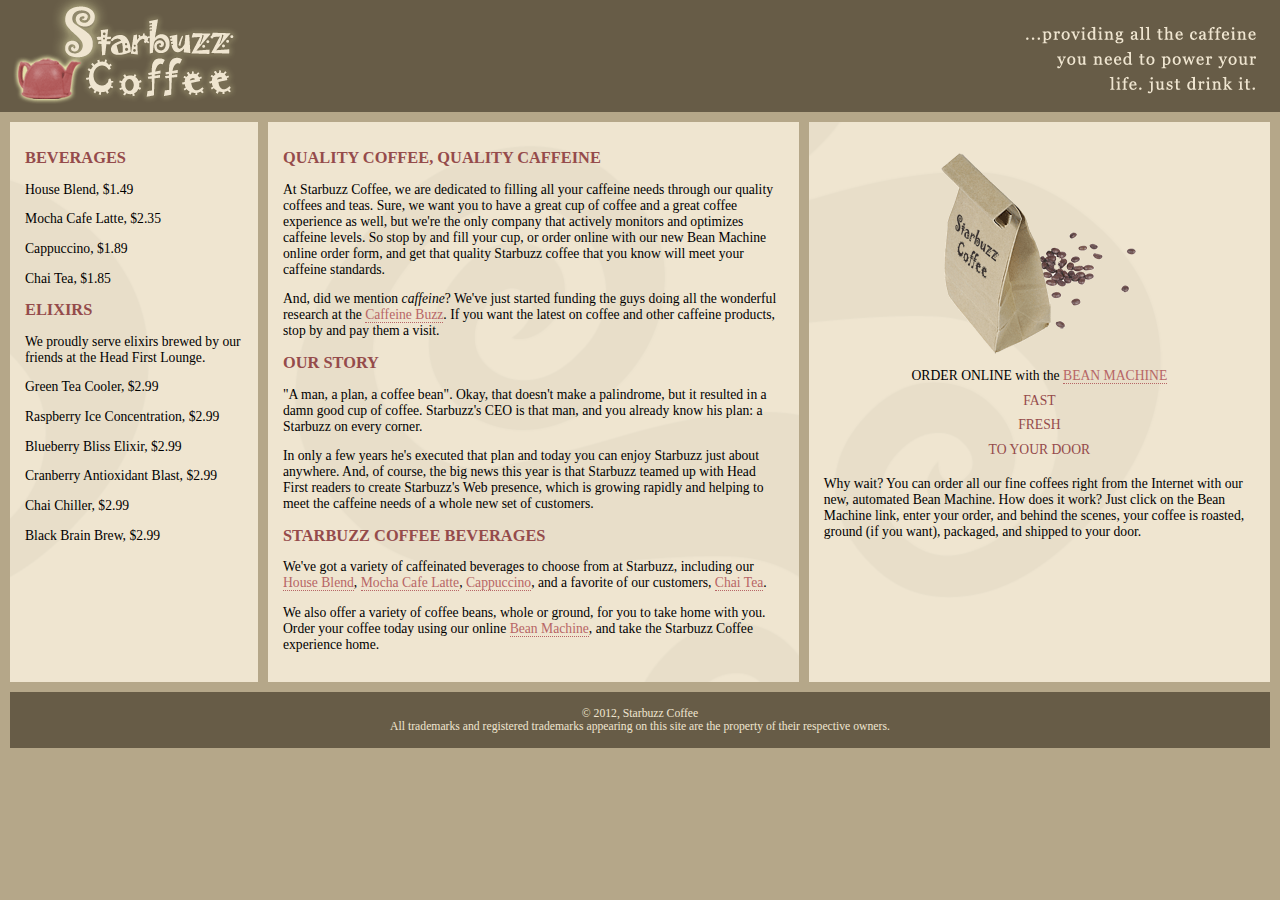
<file: index.html>
<!DOCTYPE html>
<html>
  <head>
    <meta charset="utf-8">
    <title>Starbuzz Coffee</title>
    <link rel="stylesheet" type="text/css" href="starbuzz.css">
  </head> 

  <body>

<div id="taozi">
    <div id="p1"></div>
    <div id="p2"></div>
</div>

<div id="tableContainer">
<div id="tableRow">
<div id="drinks">
		<h1>BEVERAGES</h1>
			<p>House Blend, $1.49</p>
			<p>Mocha Cafe Latte, $2.35</p>
			<p>Cappuccino, $1.89</p>
			<p>Chai Tea, $1.85</p>
		<h1>ELIXIRS</h1>
			<p>
				We proudly serve elixirs brewed by our friends
				at the Head First Lounge.
			</p>
			<p>Green Tea Cooler, $2.99</p>
			<p>Raspberry Ice Concentration, $2.99</p>
			<p>Blueberry Bliss Elixir, $2.99</p>
			<p>Cranberry Antioxidant Blast, $2.99</p>
			<p>Chai Chiller, $2.99</p>
			<p>Black Brain Brew, $2.99</p>
	</div>
    <div id="main">
      <h1>QUALITY COFFEE, QUALITY CAFFEINE</h1>
      <p>
        At Starbuzz Coffee, we are dedicated to filling all your  caffeine needs through our 
        quality coffees and teas. Sure, we want you to have a great cup of coffee and a great 
        coffee experience as well, but we're the only company that actively monitors and 
        optimizes caffeine levels. So stop by and fill your cup, or order online with our new Bean 
        Machine online order form, and get that quality Starbuzz coffee that you know will meet 
        your caffeine standards.
      </p>
      <p>
        And, did we mention <em>caffeine</em>? We've just started funding the guys doing all 
        the wonderful research at the <a href="http://buzz.wickedlysmart.com"
        title="Read all about caffeine on the Buzz">Caffeine Buzz</a>.
        If you want the latest on coffee and other caffeine products, 
        stop by and pay them a visit.
      </p>
      <h1>OUR STORY</h1>
      <p>
        "A man, a plan, a coffee bean". Okay, that doesn't make a palindrome, but it resulted
        in a damn good cup of coffee.  Starbuzz's CEO is that man, and you already know his 
        plan: a Starbuzz on every corner.
      </p> 
      <p>In only a few years he's executed that plan and today 
        you can enjoy Starbuzz just about anywhere.  And, of course, the big news this year 
        is that Starbuzz teamed up with Head First readers to create Starbuzz's Web presence,  
        which is growing rapidly and helping to meet the caffeine needs of a whole new set of 
        customers.  
      </p>
      <h1>STARBUZZ COFFEE BEVERAGES</h1>
      <p>
        We've got a variety of caffeinated beverages to choose
        from at Starbuzz, including our 
        <a href="beverages.html#house" title="House Blend">House Blend</a>,
        <a href="beverages.html#mocha" title="Mocha Cafe Latte">Mocha Cafe Latte</a>, 
        <a href="beverages.html#cappuccino" title="Cappuccino">Cappuccino</a>,
        and a favorite of our customers, 
        <a href="beverages.html#chai" title="Chai Tea">Chai Tea</a>.
      </p>
      <p>
        We also offer a variety of coffee beans, whole or ground, for you to
        take home with you.  Order your coffee today using our online
        <a href="form.html">Bean Machine</a>, and take
        the Starbuzz Coffee experience home.
      </p>
    </div>
    
    <div id="sidebar">
        <p class="beanheading">
          <img src="images/bag.gif" alt="Bean Machine bag">
          <br>
          ORDER ONLINE
          with the 
          <a href="form.html">BEAN MACHINE</a>
          <br>
          <span class="slogan">
              FAST <br>
              FRESH <br>
              TO YOUR DOOR <br>
          </span>
        </p>
        <p>
          Why wait?  You can order all our fine coffees right from the Internet with our new, 
          automated Bean Machine.  How does it work?  Just click on the Bean Machine link, 
          enter your order, and behind the scenes, your coffee is roasted, ground 
          (if you want), packaged, and shipped to your door.
        </p>
      </div>

  
    </div>
  </div>

        <div id="footer">
            &copy; 2012, Starbuzz Coffee
            <br>
            All trademarks and registered trademarks appearing on 
            this site are the property of their respective owners.
          </div>
      

  
  
  </body>
</html>
</file>
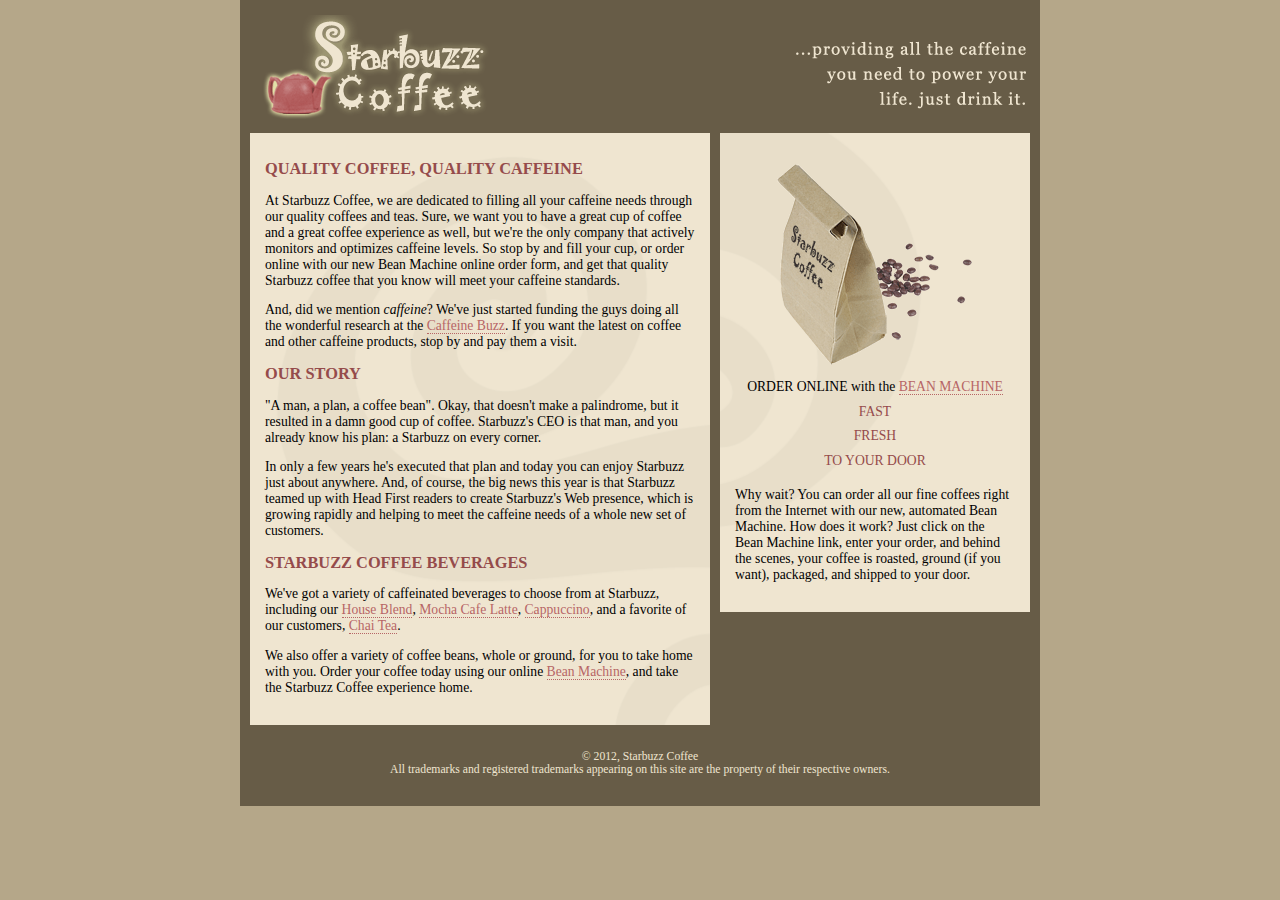
<file: starbuzz-master/index.html>
<!DOCTYPE html>
<html>
  <head>
    <meta charset="utf-8">
    <title>Starbuzz Coffee</title>
    <link rel="stylesheet" type="text/css" href="starbuzz.css">
  </head> 

  <body>

    <div id="allcontent">
      
    <div id="header">
      <img src="images/header.gif" alt="Starbuzz Coffee header image">
    </div>
    
    

    <div id="sidebar">
      <p class="beanheading">
        <img src="images/bag.gif" alt="Bean Machine bag">
        <br>
        ORDER ONLINE
        with the 
        <a href="form.html">BEAN MACHINE</a>
        <br>
        <span class="slogan">
            FAST <br>
            FRESH <br>
            TO YOUR DOOR <br>
        </span>
      </p>
      <p>
        Why wait?  You can order all our fine coffees right from the Internet with our new, 
        automated Bean Machine.  How does it work?  Just click on the Bean Machine link, 
        enter your order, and behind the scenes, your coffee is roasted, ground 
        (if you want), packaged, and shipped to your door.
      </p>
    </div>



    <div id="main">
      <h1>QUALITY COFFEE, QUALITY CAFFEINE</h1>
      <p>
        At Starbuzz Coffee, we are dedicated to filling all your  caffeine needs through our 
        quality coffees and teas. Sure, we want you to have a great cup of coffee and a great 
        coffee experience as well, but we're the only company that actively monitors and 
        optimizes caffeine levels. So stop by and fill your cup, or order online with our new Bean 
        Machine online order form, and get that quality Starbuzz coffee that you know will meet 
        your caffeine standards.
      </p>
      <p>
        And, did we mention <em>caffeine</em>? We've just started funding the guys doing all 
        the wonderful research at the <a href="http://buzz.wickedlysmart.com"
        title="Read all about caffeine on the Buzz">Caffeine Buzz</a>.
        If you want the latest on coffee and other caffeine products, 
        stop by and pay them a visit.
      </p>
      <h1>OUR STORY</h1>
      <p>
        "A man, a plan, a coffee bean". Okay, that doesn't make a palindrome, but it resulted
        in a damn good cup of coffee.  Starbuzz's CEO is that man, and you already know his 
        plan: a Starbuzz on every corner.
      </p> 
      <p>In only a few years he's executed that plan and today 
        you can enjoy Starbuzz just about anywhere.  And, of course, the big news this year 
        is that Starbuzz teamed up with Head First readers to create Starbuzz's Web presence,  
        which is growing rapidly and helping to meet the caffeine needs of a whole new set of 
        customers.  
      </p>
      <h1>STARBUZZ COFFEE BEVERAGES</h1>
      <p>
        We've got a variety of caffeinated beverages to choose
        from at Starbuzz, including our 
        <a href="beverages.html#house" title="House Blend">House Blend</a>,
        <a href="beverages.html#mocha" title="Mocha Cafe Latte">Mocha Cafe Latte</a>, 
        <a href="beverages.html#cappuccino" title="Cappuccino">Cappuccino</a>,
        and a favorite of our customers, 
        <a href="beverages.html#chai" title="Chai Tea">Chai Tea</a>.
      </p>
      <p>
        We also offer a variety of coffee beans, whole or ground, for you to
        take home with you.  Order your coffee today using our online
        <a href="form.html">Bean Machine</a>, and take
        the Starbuzz Coffee experience home.
      </p>
    </div>


 
    <div id="footer">
      &copy; 2012, Starbuzz Coffee
      <br>
      All trademarks and registered trademarks appearing on 
      this site are the property of their respective owners.
    </div>

  </div>
  </body>
</html>
</file>
<file: starbuzz.css>
#drinks {
  display: table-cell;
  background:       #efe5d0 url(images/background.gif) bottom right;
  font-size:        105%;
  width: 20%;
  padding:          15px;
  
  vertical-align: top;
 

}


body { 
  background-color: #b5a789;
  font-family:      Georgia, "Times New Roman", Times, serif;
  font-size:        small;
  margin:           0px;
 
}

#header {

  background-color: #675c47;
  margin: 10px 10px 0px 10px;
  height:           108px;
}
#taozi{
  background-color: #675c47;
}


#p1{
  background-color: #675c47;
  display:inline-block;
background-image: url("images/header.gif");
width: 400px;
height: 108px;


}

#p2 {
  background-color: #675c47;
  float: right;
display:inline-block;
background-image: url("images/header.gif");
background-position: -400px 108px;
width: 400px;
height: 108px;

}





#main {
  display: table-cell;
  background:       #efe5d0 url(images/background.gif) top left;
  font-size:        105%;
  padding:          15px;

  vertical-align: top;

}

#sidebar {
  display: table-cell;
  background:       #efe5d0 url(images/background.gif) bottom right;
  font-size:        105%;
  padding:          15px;
 
 
 

  vertical-align: top;


}

#footer {
  background-color: #675c47;
  color:            #efe5d0;
  text-align:       center;
  padding:          15px;
  margin: 0px 10px 10px 10px;
  font-size:        90%;
  
}

h1 {
  font-size:        120%;
  color:            #954b4b;
}

.slogan { color: #954b4b; }

.beanheading {
  text-align:       center;
  line-height:      1.8em;
}

a:link {
  color:            #b76666;
  text-decoration:  none;
  border-bottom:    thin dotted #b76666;
}
a:visited {
  color:            #675c47;
  text-decoration:  none;
  border-bottom:    thin dotted #675c47;
}

#allcontent{
  width: 800px;
  padding-top: 5px;
  padding-bottom: 5px;
  background-color: #675c47;
  margin-left: auto;
  margin-right:auto;
}

div#tableContainer{
  display: table;

}
div#tableRow{
  display: table-row;

}

#tableContainer{
  display: table;
  border-spacing: 10px;
}

#tableRow{
  display: table-row;
}
</file>
<file: starbuzz-master/starbuzz.css>
body { 
  background-color: #b5a789;
  font-family:      Georgia, "Times New Roman", Times, serif;
  font-size:        small;
  margin:           0px;
}

#header {
  background-color: #675c47;
  margin:           10px;
  height:           108px;
}

#main {
  background:       #efe5d0 url(images/background.gif) top left;
  font-size:        105%;
  padding:          15px;
  margin:           0px 330px 10px 10px;
}

#sidebar {
  background:       #efe5d0 url(images/background.gif) bottom right;
  font-size:        105%;
  padding:          15px;
  margin:           0px 10px 10px 10px;
  width: 280px;
  float: right;

}

#footer {
  background-color: #675c47;
  color:            #efe5d0;
  text-align:       center;
  padding:          15px;
  margin:           10px;
  font-size:        90%;
  clear: right;
}

h1 {
  font-size:        120%;
  color:            #954b4b;
}

.slogan { color: #954b4b; }

.beanheading {
  text-align:       center;
  line-height:      1.8em;
}

a:link {
  color:            #b76666;
  text-decoration:  none;
  border-bottom:    thin dotted #b76666;
}
a:visited {
  color:            #675c47;
  text-decoration:  none;
  border-bottom:    thin dotted #675c47;
}

#allcontent{
  width: 800px;
  padding-top: 5px;
  padding-bottom: 5px;
  background-color: #675c47;
  margin-left: auto;
  margin-right:auto;
}
</file>
